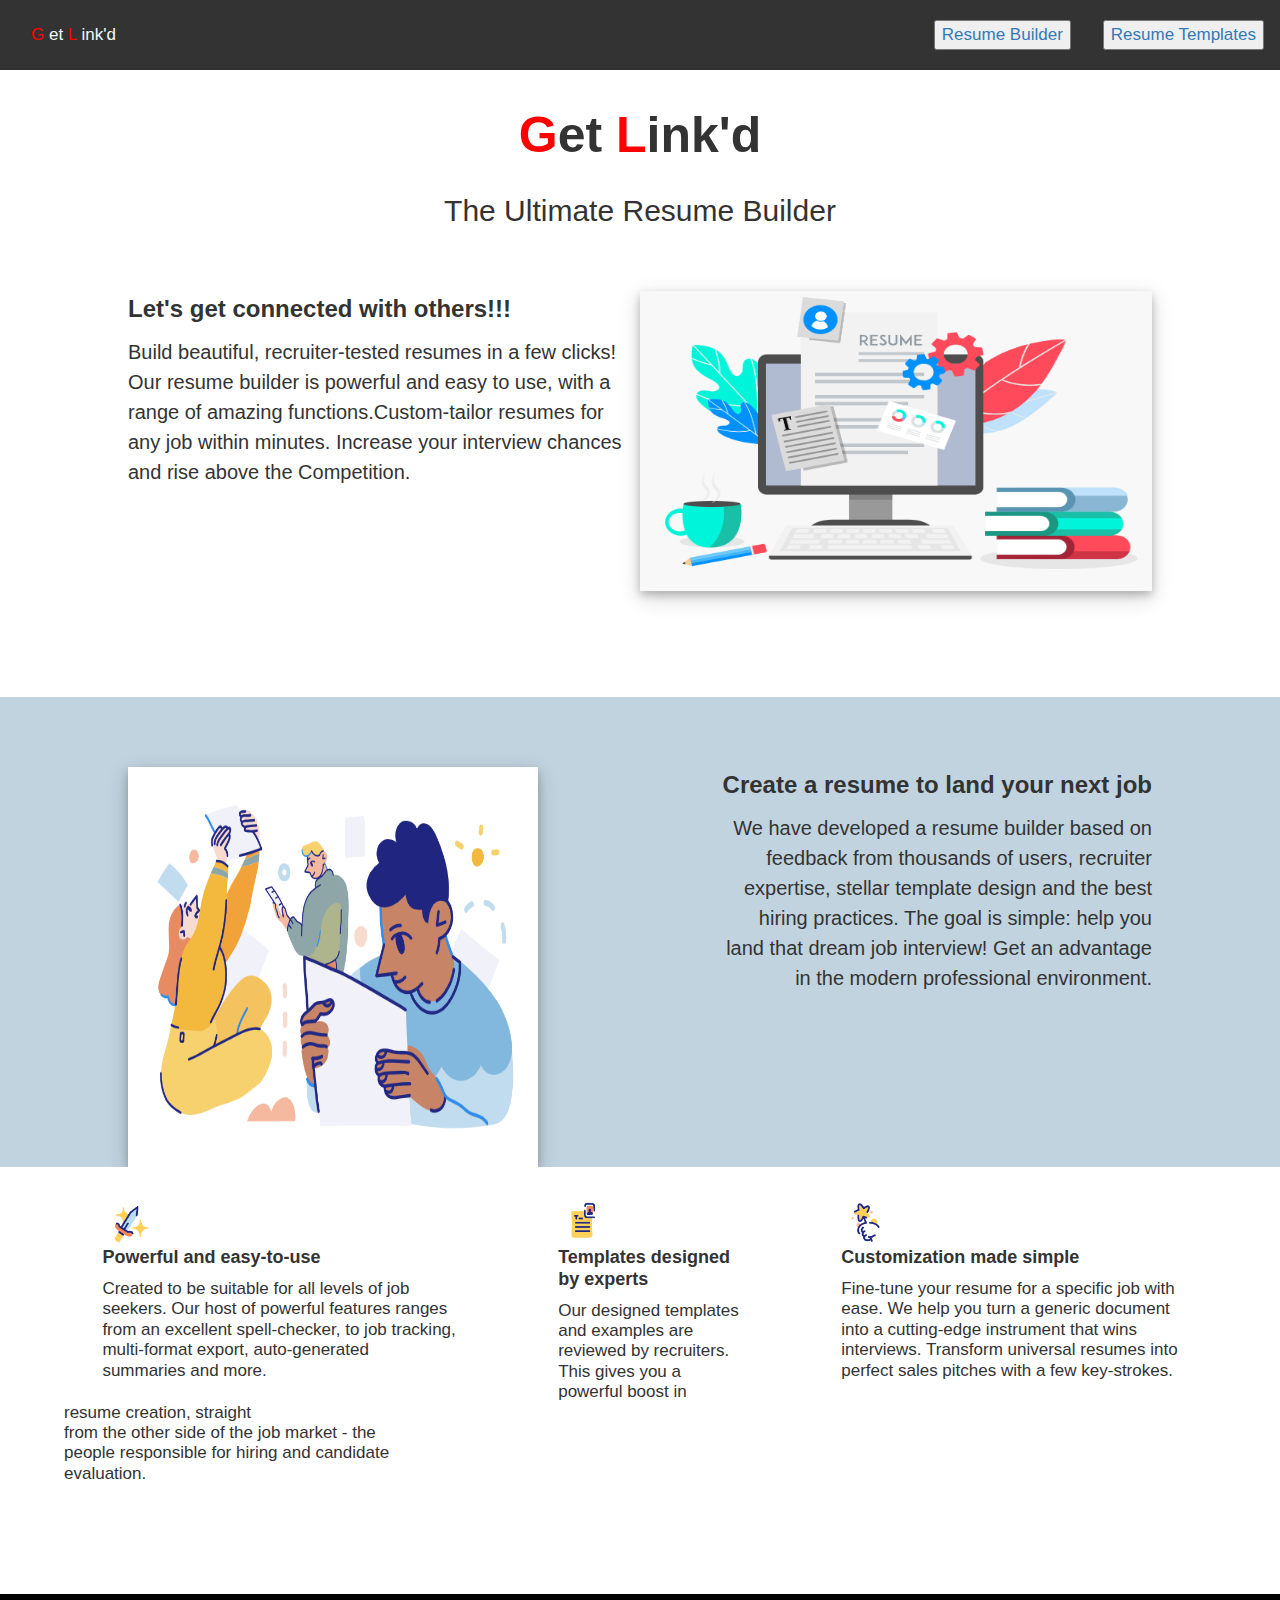
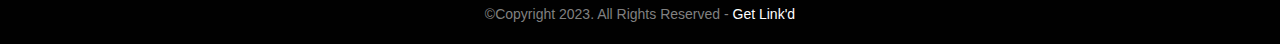
<file: index.html>
<!DOCTYPE html>
<html lang="en">
<head>
    <meta charset="UTF-8">
    <meta name="viewport" content="width=device-width, initial-scale=1.0">
    <title>View resume here</title>
    <link rel="stylesheet" href="stylesheet1.css">
    <link rel="stylesheet" href="https://cdnjs.cloudflare.com/ajax/libs/font-awesome/4.7.0/css/font-awesome.min.css">
    <link rel="stylesheet" href="https://maxcdn.bootstrapcdn.com/bootstrap/3.4.1/css/bootstrap.min.css">
    <script src="https://ajax.googleapis.com/ajax/libs/jquery/3.7.1/jquery.min.js"></script>
    <script src="https://maxcdn.bootstrapcdn.com/bootstrap/3.4.1/js/bootstrap.min.js"></script>
    <script src="C:\Users\Dell\OneDrive\Desktop\Resume\redirect.js"></script>
</head>
<body>
    <div class="topnav navbar-fixed-top">
        <div class="container-fluid">
                <a class="navbar-brand" >
                <h style="color: red;">G</h><h style="color: aliceblue;"> et </h>
                <h style="color: red;">L</h><h style="color: aliceblue;"> ink'd</h>
                </a>
        </div> 
        <a href="#template"><button onclick="myFunc()">Resume Templates</button></a>
        <a href="#builder"><button onclick="myfunction()">Resume Builder</button></a>
    </div>
    <br><br><br>
    <div class="name">
        <b><h style="color: red;">G</h>et <h style="color: red;">L</h>ink'd</b>
    </div>
    <div class="heading">
        
        <p>The Ultimate Resume Builder</p>
    </div>
    <div class="content1">
        <img src="first_photo.png" class="first_photo" height="300px" width="500px">
        <p style="font-size: x-large;"><b>Let's get connected with others!!!</b></p>
        <p>Build beautiful, recruiter-tested resumes in a few clicks!<br>
        Our resume builder is powerful and easy to use, with a<br>
        range of amazing functions.Custom-tailor resumes for<br>
        any job within minutes. Increase your interview chances<br>
        and rise above the Competition.</p>
    </div>
<br><br><br><br><br><br><br><br><br><br>
    <div class="content2">
        <img src="second_photo.png" class="second_photo" height="400px" width="500px">
        <p style="font-size: x-large;"><b>Create a resume to land your next job</b></p>
        <p>We have developed a resume builder based on<br>
            feedback from thousands of users, recruiter <br>
            expertise, stellar template design and the best<br>
            hiring practices. The goal is simple: help you<br>
            land that dream job interview! Get an advantage<br>
            in the modern professional environment.</p>
    </div>
    <div class="specialisations">
        <div class="s_left">
            <img src="1.icon.png" height="50px" width="50px">
            <p style="font-size: large;"><b>Powerful and easy-to-use</b></p>
            <p>Created to be suitable for all levels of job<br>
                seekers. Our host of powerful features ranges<br>
                from an excellent spell-checker, to job tracking, <br>
                multi-format export, auto-generated<br>
                summaries and more.</p>
        </div>
        <div class="s_center">
            <img src="2.icon.png" height="50px" width="50px">
            <p style="font-size: large;"><b>Customization made simple</b></p>
            <p>Fine-tune your resume for a specific job with<br>
                ease. We help you turn a generic document<br>
                into a cutting-edge instrument that wins <br>
                interviews. Transform universal resumes into<br>
                perfect sales pitches with a few key-strokes.</p>
        </div>
        <div class="s_right">
            <img src="3.icon.png" height="50px" width="50px">
            <p style="font-size: large;"><b>Templates designed by experts</b></p>
            <p>Our designed templates and examples are<br>
                reviewed by recruiters. This gives you a<br>
                powerful boost in resume creation, straight<br>
                from the other side of the job market - the<br>
                people responsible for hiring and candidate<br>
                evaluation.</p>
        </div>
    </div>
    <div style="clear: both;"></div>
<br><br><br><br><br>
    <footer class = "footer">
        <div class = "footer-content text-center">
            <p>&copy;Copyright 2023. All Rights Reserved - <span>Get Link'd</span></p>
        </div>
    </footer> 
</body>
</html>
</file>
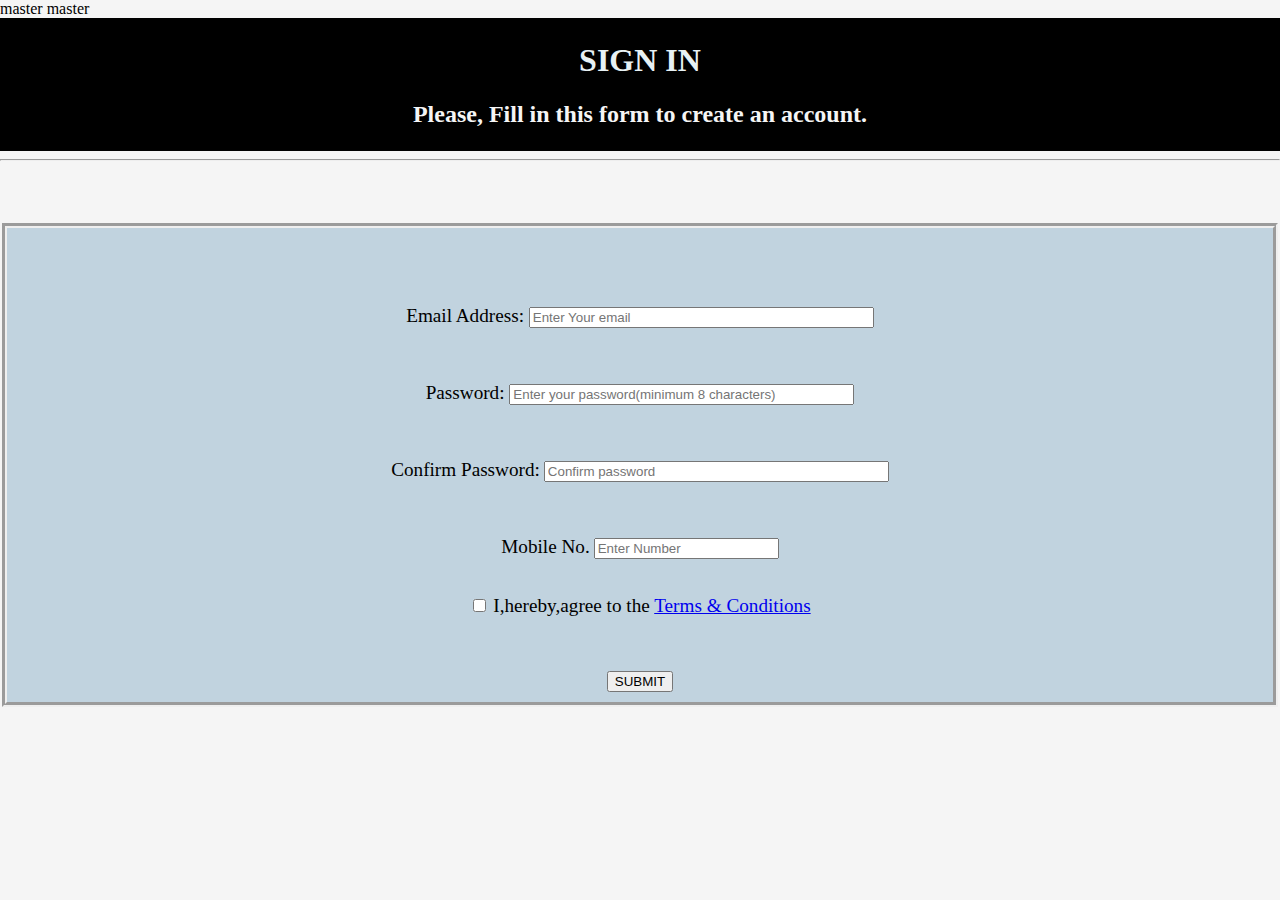
<file: form.html>
<!DOCTYPE html>
<html lang="en">
<head>
    <meta charset="UTF-8">
    <meta name="viewport" content="width=device-width, initial-scale=1.0">
 master
    <title>BUILD YOUR RESUME</title>
    <title>Diya</title>
 master
    <style>
        body{
            padding: 0px;
            margin: 0px;
        }
        #fs{
            background-color: rgb(193,211,223) ;
        }
        .h2{
            color: whitesmoke;
        }
        .div1{
            padding: 3px;
        }
    </style>
</head>
<body style="background-color: whitesmoke">
  <div style="background-color: black" class="div1"> <h1 style="color: rgb(231, 241, 244);"><center>SIGN IN</center></h1>
   <h2 style="text-align: center;" class="h2">Please, Fill in this form to create an account.</h2></div><hr><br><br><br>
  <form class="form" action="index.html" method="post"><center > <fieldset style="border-width: 5px;" id="fs"><br><br><br><br>
       <label for="id9" style="font-size: larger;">Email Address: </label>
       <input type="email" id="id9" placeholder="Enter Your email" size="40"> <br><br><br><br>
       <label for="id9" style="font-size: larger;">Password:   </label>
        <input type="password" id="id9" placeholder="Enter your password(minimum 8 characters)" size="40"> <br><br><br><br>

       <label for="id9" style="font-size: larger;">Confirm Password:</label>
       <input type="password" id="id9" placeholder="Confirm password" size="40"> <br><br><br><br>
       <label for="id9" style="font-size: larger;">Mobile No.</label>
       <input type="number" id="id9" placeholder="Enter Number" size="40"><br><br><br>
       <input type="checkbox" id="id" name="remember">   
       <label for="id" style="font-size: larger;">I,hereby,agree to the <a href="tandc.html">Terms & Conditions</a></label> <br><br><br><br>

        <button class="button">SUBMIT</button></center>
		  </fieldset>
  </form>
</body>
</html>
</file>
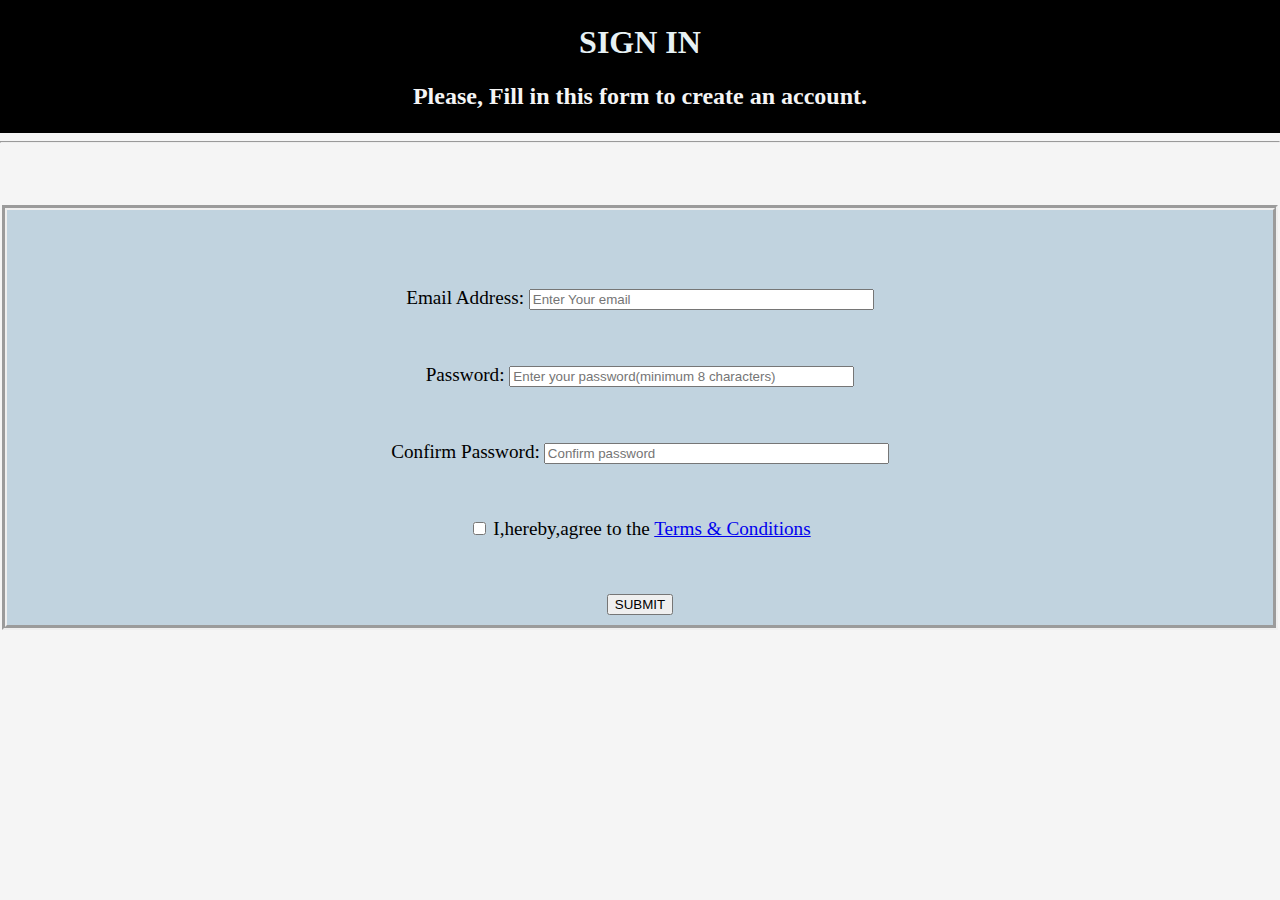
<file: login.html>
<!DOCTYPE html>
<html lang="en">
<head>
    <meta charset="UTF-8">
    <meta name="viewport" content="width=device-width, initial-scale=1.0">
    <title>DIYA</title>
    <style>
        body{
            padding: 0px;
            margin: 0px;
        }
        #fs{
            background-color: rgb(193,211,223) ;
        }
        .h2{
            color: whitesmoke;
        }
        .div1{
            padding: 3px;
        }
    </style>
</head>
<body style="background-color: whitesmoke">
  <div style="background-color: black" class="div1"> <h1 style="color: rgb(231, 241, 244);"><center>SIGN IN</center></h1>
   <h2 style="text-align: center;" class="h2">Please, Fill in this form to create an account.</h2></div><hr><br><br><br>
  <form class="form" action="index.html" method="post"><center > <fieldset style="border-width: 5px;" id="fs"><br><br><br><br>
       <label for="id9" style="font-size: larger;">Email Address: </label>
       <input type="email" id="id9" placeholder="Enter Your email" size="40"> <br><br><br><br>
       <label for="id9" style="font-size: larger;">Password:   </label>
        <input type="password" id="id9" placeholder="Enter your password(minimum 8 characters)" size="40"> <br><br><br><br>

       <label for="id9" style="font-size: larger;">Confirm Password:</label>
       <input type="password" id="id9" placeholder="Confirm password" size="40"> <br><br><br><br>

       <input type="checkbox" id="id" name="remember">   
       <label for="id" style="font-size: larger;">I,hereby,agree to the <a href="tandc.html">Terms & Conditions</a></label> <br><br><br><br>

        <button class="button">SUBMIT</button></center></fieldset></form>
</body>
</html>
</file>
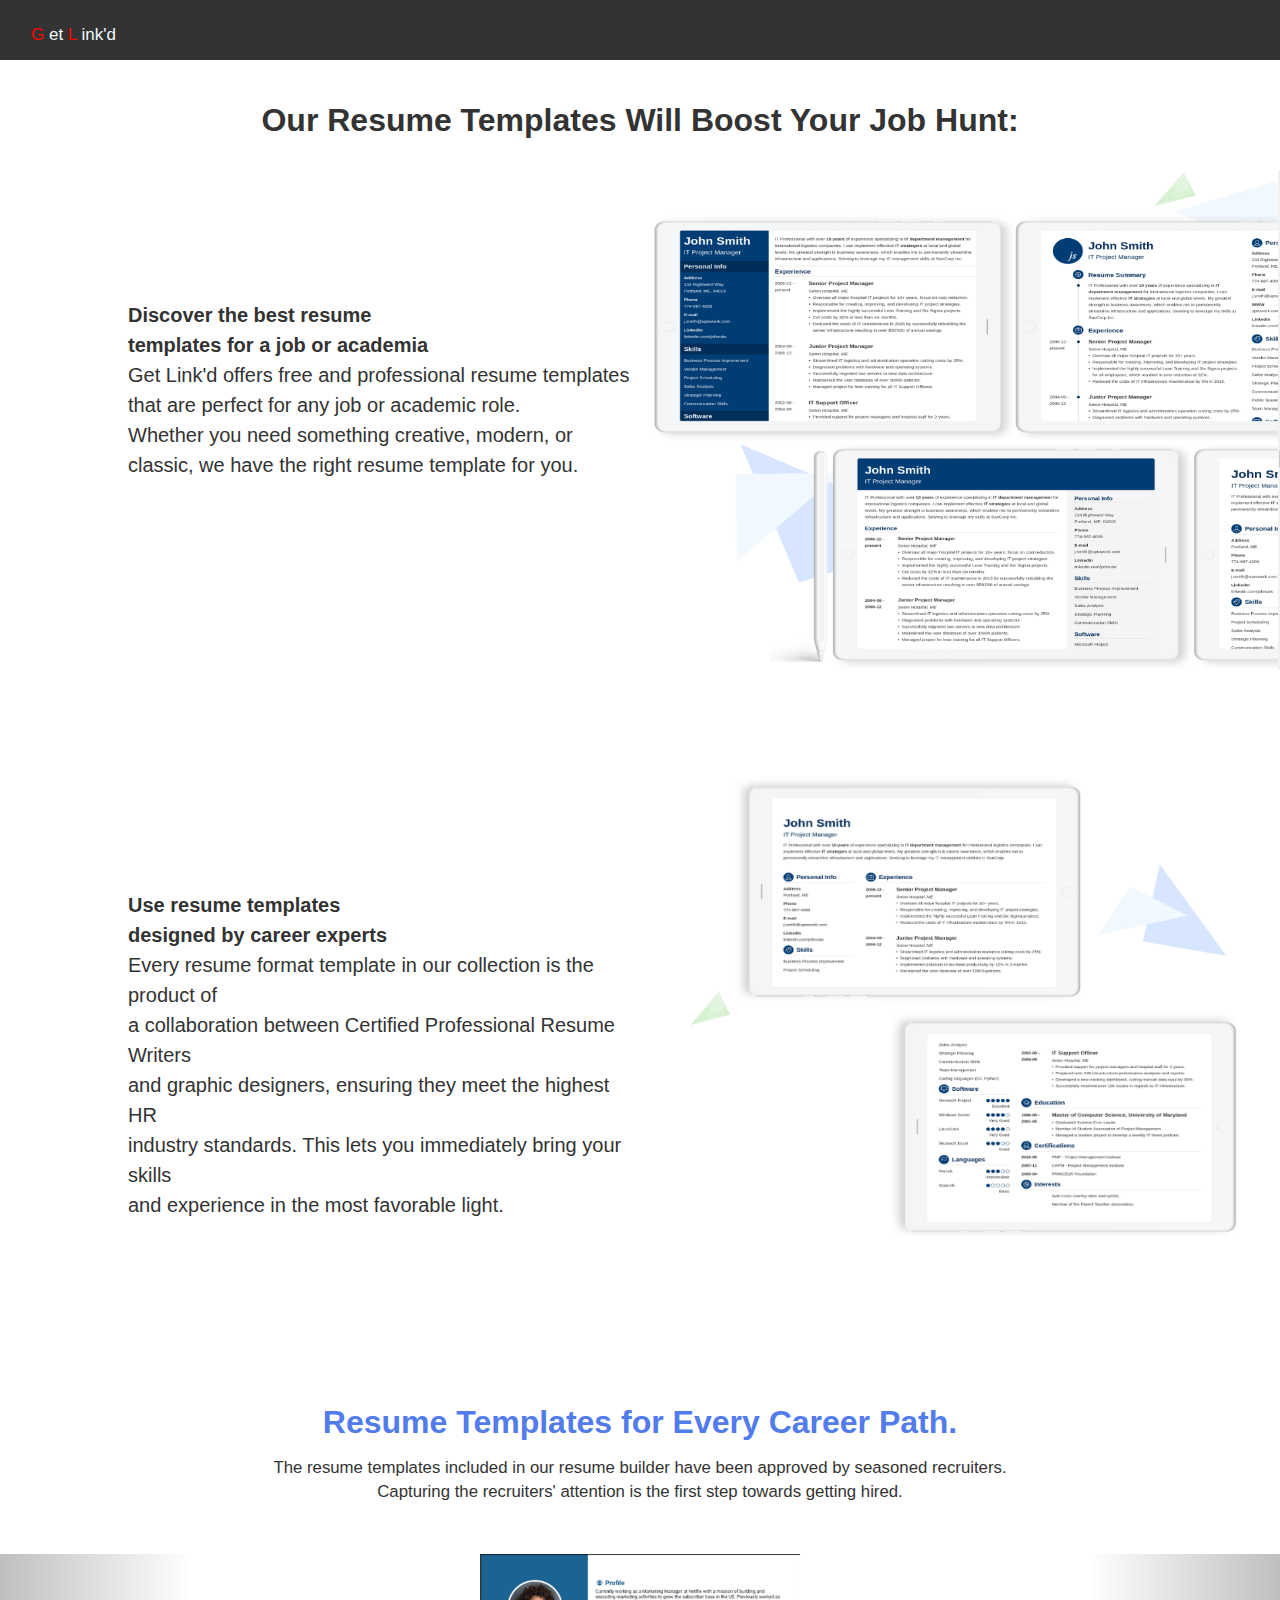
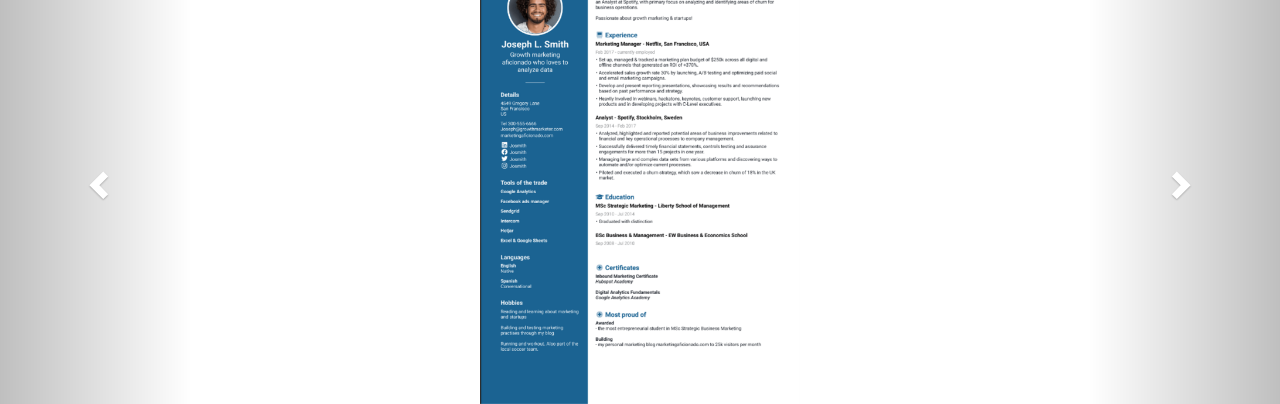
<file: templates.html>
<!DOCTYPE html>
<html lang="en">
<head>
    <meta charset="UTF-8">
    <meta name="viewport" content="width=device-width, initial-scale=1.0">
    <title>Resume Templates</title>
    <link rel="stylesheet" href="stylesheet1.css">
    <link rel="stylesheet" href="https://cdnjs.cloudflare.com/ajax/libs/font-awesome/4.7.0/css/font-awesome.min.css">
    <link rel="stylesheet" href="https://maxcdn.bootstrapcdn.com/bootstrap/3.4.1/css/bootstrap.min.css">
    <script src="https://ajax.googleapis.com/ajax/libs/jquery/3.7.1/jquery.min.js"></script>
    <script src="https://maxcdn.bootstrapcdn.com/bootstrap/3.4.1/js/bootstrap.min.js"></script>
</head>
<body>
    <div class="topnav">
        <div class="container-fluid">
            <a class="navbar-brand" >
                <h style="color: red;">G</h><h style="color: aliceblue;"> et </h><h style="color: red;">L</h>
                <h style="color: aliceblue;"> ink'd</h>
            </a>
        </div>
    </div>
    <br><br><br>

    <div class="heading">
      <p style="font-size: xx-large;"><b>Our Resume Templates Will Boost Your Job Hunt:</b></p>
    </div>
<br><br>
    <img src="t_side.png" class="right_photo" height="500px" width="50px"><br><br>
    <h2 class="column_title"><b>Discover the best resume<br>templates for a job or academia</b>
    <p>Get Link'd offers free and professional resume templates<br> 
        that are perfect for any job or academic role.<br> 
        Whether you need something creative, modern, or<br> 
        classic, we have the right resume template for you.<br><br>
    </p></h2>
<br><br><br><br><br><br><br><br><br><br><br><br>
    <img src="t_side2.png" class="right_photo" height="500px" width="50px"><br><br>
    <h2 class="column_title"><b>Use resume templates<br> designed by career experts</b>
    <p>Every resume format template in our collection is the product of<br> 
        a collaboration between Certified Professional Resume Writers<br> 
        and graphic designers, ensuring they meet the highest HR<br> 
        industry standards. This lets you immediately bring your skills<br>
        and experience in the most favorable light.<br><br>
    </p></h2>
<br><br><br><br><br><br><br>
    <p style="font-size: xx-large; text-align: center; color: rgb(82, 123, 235);">
      <b>Resume Templates for Every Career Path.</b></p>
    <p style="font-size: larger; text-align: center;">The resume templates included in our resume
      builder have been approved by seasoned recruiters.<br>
      Capturing the recruiters' attention is the first step towards getting hired.</p>
<br><br>
    <div id="myCarousel" class="carousel slide">
      <ol class="carousel-indicators">
        <li data-target="#myCarousel" data-slide-to="0" class="active"></li>
        <li data-target="#myCarousel" data-slide-to="1"></li>
        <li data-target="#myCarousel" data-slide-to="2"></li>
        <li data-target="#myCarousel" data-slide-to="3"></li>
        <li data-target="#myCarousel" data-slide-to="4"></li>
        <li data-target="#myCarousel" data-slide-to="5"></li>
      </ol>
    <div class="carousel-inner" role="listbox">
      <div class="item active">
        <img src="t1.png" width="300" height="300">  
      </div>
      <div class="item">
        <img src="t2.png" width="300" height="300">
      </div>
      <div class="item">
        <img src="t3.png" width="300" height="300">
      </div>
      <div class="item">
        <img src="t4.png" width="300" height="300">
      </div>
      <div class="item">
        <img src="t5.png" width="300" height="300">
      </div>
      <div class="item">
        <img src="t6.png" width="300" height="300">
      </div>
      <a class="left carousel-control" href="#myCarousel" role="button" data-slide="prev">
        <span class="glyphicon glyphicon-chevron-left" aria-hidden="true"></span> 
      </a>
      <a class="right carousel-control" href="#myCarousel" role="button" data-slide="next">
        <span class="glyphicon glyphicon-chevron-right" aria-hidden="true"></span>
      </a>
      </div>
      </div>
</body>
</html>
</file>
<file: stylesheet1.css>
*{
  margin: 0;
  font-family: Arial, Helvetica, sans-serif;
}
.container-fluid{
  float: left;
  padding: 5px;
}
.topnav {
  background-color: #333;
  overflow: hidden;
}
.topnav a {
  float: right;
  padding: 20px 16px;
  font-size: 17px;
}
.topnav a:hover {
  background-color: #ddd;
  color: black;
}
.name{
  padding: 40px;
  font-size: 50px;
  text-align: center;
}
.heading{
  font-size: 30px;
  text-align: center;
  line-height: 0; 
}
.content1{
  position: relative;
  justify-content: space-between;
  padding: 70px 10% 0;
  font-size: 20px;
  line-height: 1.5;
}
.first_photo{
  float: right;
  display: flex;
  width: 50%;
  box-shadow: 0 4px 8px 0 
  rgba(0, 0, 0, 0.2), 0 6px 
  20px 0 rgba(0, 0, 0, 0.19);
}
.content2{
  text-align: right;
  position: relative;
  justify-content: space-between;
  padding: 70px 10% 0;
  font-size: 20px;
  line-height: 1.5;
  background-color: rgb(193, 211, 223);
  overflow: hidden;
}
.second_photo{
  float: left;
  display: block;
  width: 40%;
  box-shadow: 0 4px 8px 0 
  rgba(0, 0, 0, 0.2), 0 6px 
  20px 0 rgba(0, 0, 0, 0.19);
}
.s_left{
  padding: 30px 8% 0;
  font-size: 17px;
  line-height: 1.2;
  float: left;
}
.s_center{
  padding: 30px 8% 0;
  font-size: 17px;
  line-height: 1.2;
  float: right;
}
.s_right{
  padding: 30px 5% 0;
  font-size: 17px;
  line-height: 1.2;
  float: center;
}
.footer{
  background-color: #010101;
  padding: 10px;
}
.footer-content p{
  color: grey;
}
.footer-content p span{
  color: white;
}
/*resume templates*/
.column_title{
  position: relative;
  justify-content: space-between;
  padding: 70px 10% 0;
  font-size: 20px;
  line-height: 1.5;
}
.right_photo{
  float: right;
  display: flex;
  width: 50%;
}
.carousel-inner > .item > img,
  .carousel-inner > .item > a > img {
    width: 25%;
    margin: auto;
  }
</file>
